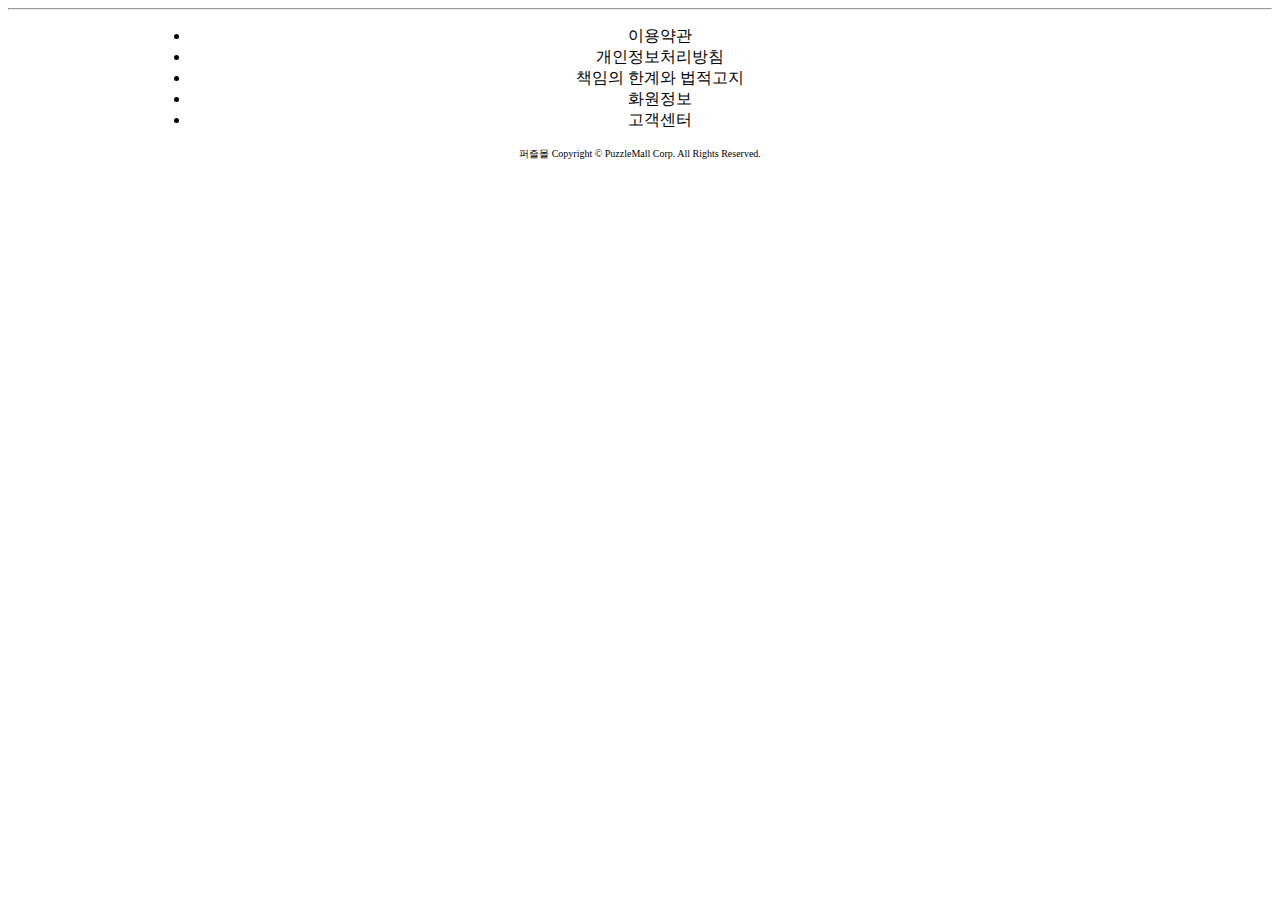
<file: member/src/main/resources/templates/layout/footer.html>
<html lang="en" xmlns:th="http://www.thymeleaf.org">
<!--footer-->
<div th:fragment="footer">
	<hr>
	<section id="footerTitle">
		<div style="height: 110px;">
			<div style="margin: 0 auto; width: 980px; text-align: center;">
				<article>
					<ul>
						<li>이용약관</li>
						<li>개인정보처리방침</li>
						<li>책임의 한계와 법적고지</li>
						<li>화원정보</li>
						<li>고객센터</li>
					</ul>
				</article>
				<div style="font-size: 10px; text-align: center;">
					퍼즐몰 Copyright © PuzzleMall Corp. All Rights Reserved.
				</div>
			</div>
		</div>
	</section>
	<article class="bottom-bar"></article>
</div>
<!--/footer-->
</html>
</file>
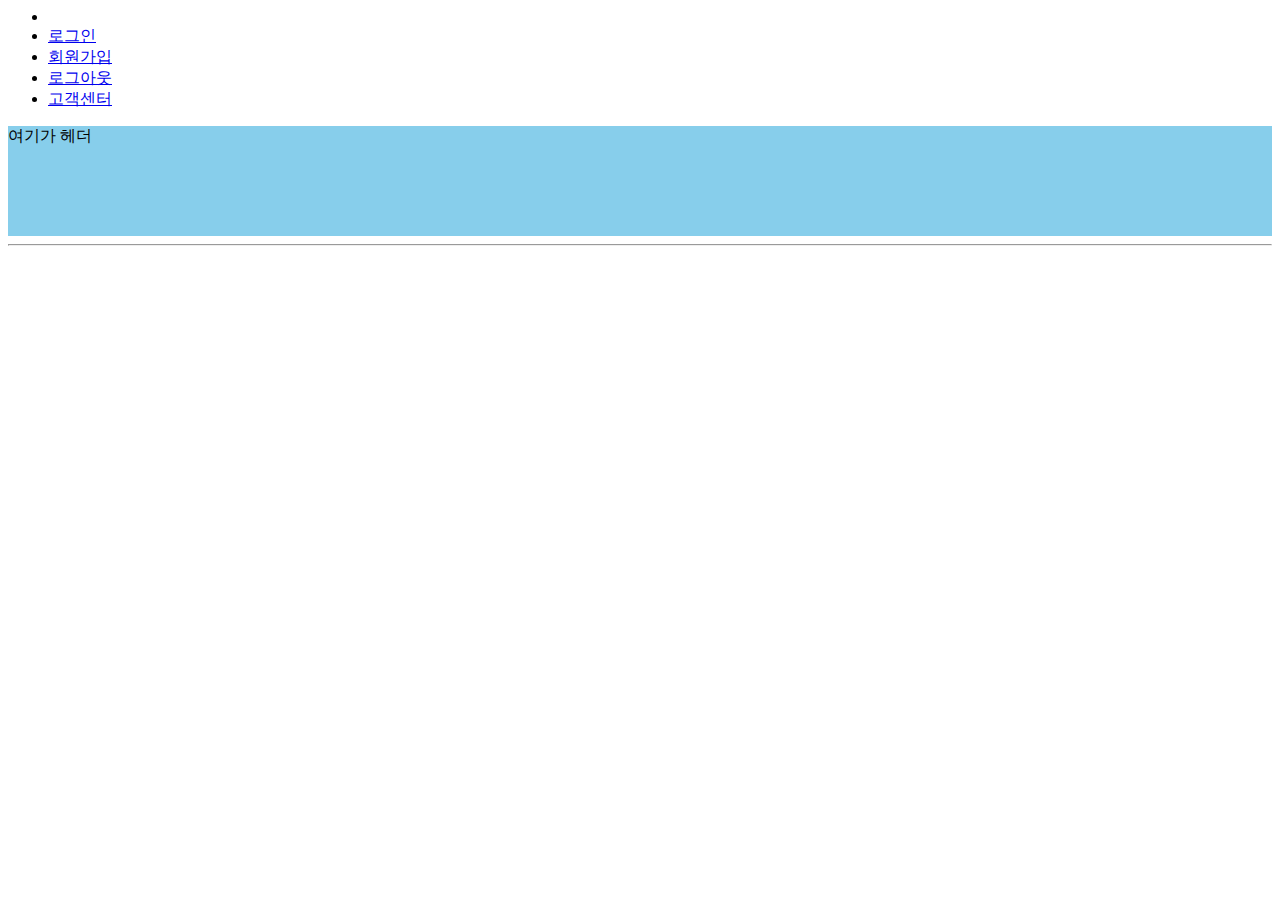
<file: member/src/main/resources/templates/layout/header.html>
<html lang="en" xmlns:th="http://www.thymeleaf.org">
<!--header-->
		<div th:fragment="header">
			<article class="top-bar">
				<section>
					<menu id="headerMenu">
					
						<li th:if="${session.SESSION_USER!=null}"><a href="/member/login" th:text="${session.SESSION_USER.email}"></a></li>
						<li th:if="${session.SESSION_USER==null}"><a href="/member/login">로그인</a></li>
						<li th:if="${session.SESSION_USER==null}"><a href="/member/join">회원가입</a></li>
						<li th:if="${session.SESSION_USER!=null}"><a href="/member/logout">로그아웃</a></li>
						<li><a href="#">고객센터</a></li>
					</menu>
				</section>
			</article>
			<section id="headerTitle">
				<div style="background-color: skyblue; height: 110px;">여기가 헤더
				</div>
			</section>
			<hr>
		</div>
<!--/header-->
</html>
</file>
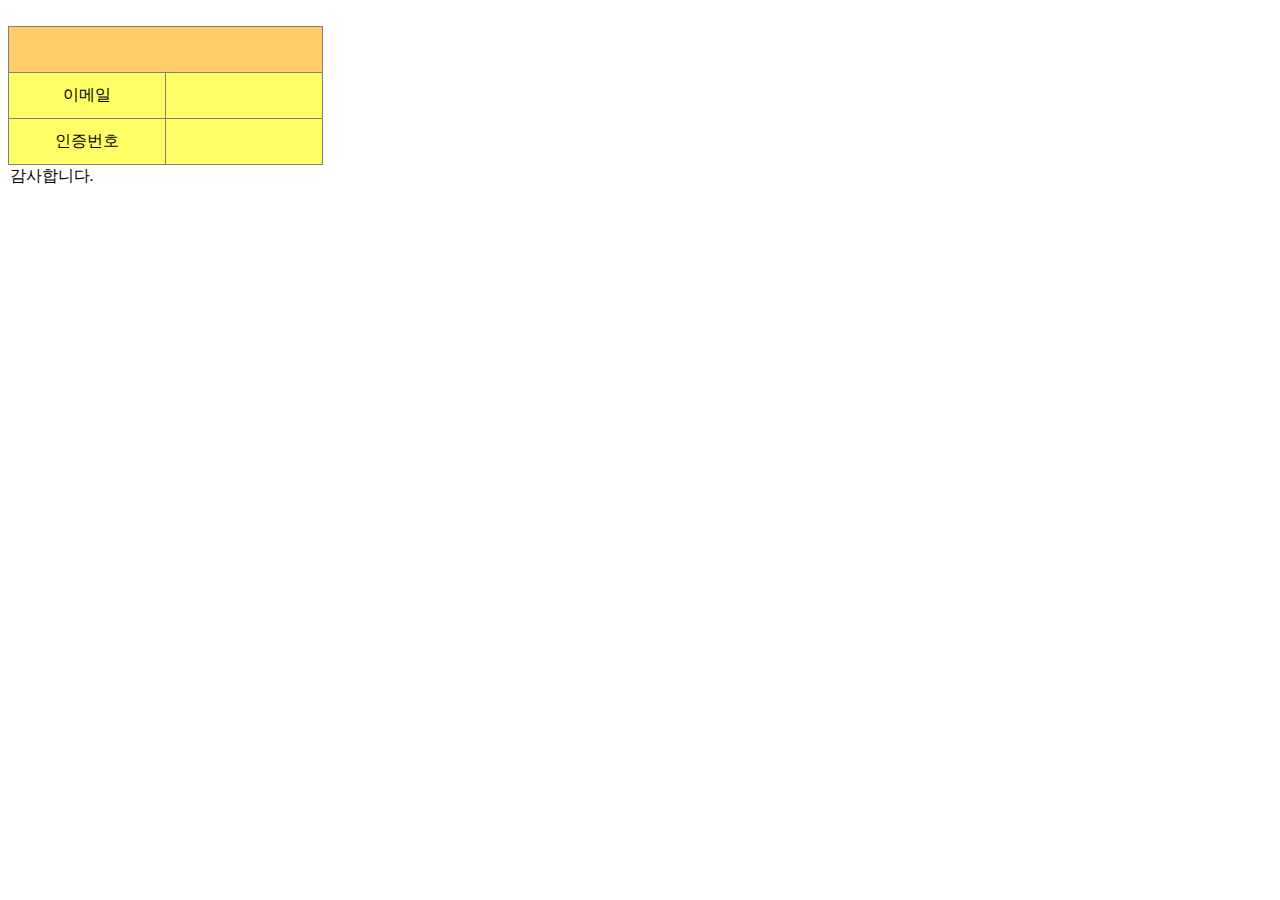
<file: member/src/main/resources/templates/system/mail/mailContentTemplate.html>
<!DOCTYPE html>
<html lang="ko" xmlns="http://www.w3.org/1999/xhtml"
	xmlns:th="http://www.thymeleaf.org">
<head>
<meta charset="utf-8">
<meta http-equiv="X-UA-Compatible" content="IE=edge">
<!------ Include the above in your HEAD tag ---------->
<body>
	<br>
	<table  style="border-collapse: collapse; border-spacing: 0px; width: 315px; left: 5px; top: 6px;">
		<tbody>
			<tr>
				<th colspan="2" style="font-family: Arial, sans-serif; font-size: 14px; font-weight: normal; padding: 10px 5px; border-style: solid; border-width: 1px; overflow: hidden; word-break: normal; border-color: inherit; background-color: rgb(255, 204, 103); text-align: center; height: 25px; width: 313px;" th:text="${title}"></th>
			</tr>
			<tr>
				<td style="padding: 10px 5px; border-style: solid; border-width: 1px; overflow: hidden; word-break: break-all; border-color: inherit; background-color: rgb(255, 254, 101); text-align: center; height: 25px; width: 50%;">이메일</td>
				<td style="padding: 10px 5px; border-style: solid; border-width: 1px; overflow: hidden; word-break: break-all; border-color: inherit; background-color: rgb(255, 254, 101); text-align: center; height: 25px; width: 50%;" th:text="${email}"></td>
			</tr>
			<tr>
				<td style="padding: 10px 5px; border-style: solid; border-width: 1px; overflow: hidden; word-break: break-all; border-color: inherit; background-color: rgb(255, 254, 101); text-align: center; height: 25px; width: 50%;">인증번호</td>
				<td style="padding: 10px 5px; border-style: solid; border-width: 1px; overflow: hidden; word-break: break-all; border-color: inherit; background-color: rgb(255, 254, 101); text-align: center; height: 25px; width: 50%;" th:text="${authNumber}"></td>
			</tr>
			<tr>
				<td> 감사합니다.</td>
			</tr>
		</tbody>
	</table>
</body>
</html>
</file>
